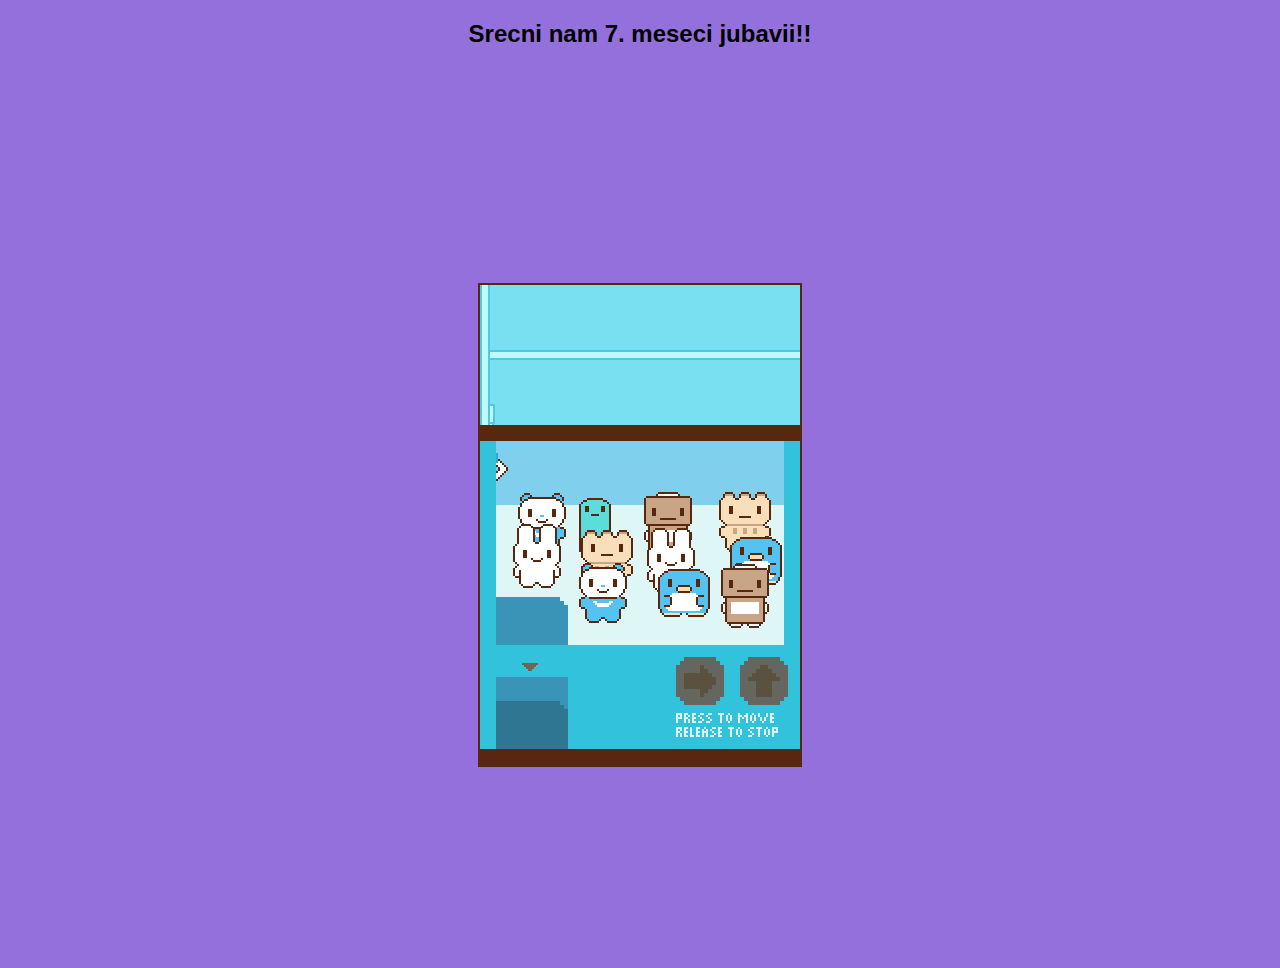
<file: index.html>
<!DOCTYPE html>
<html lang="en">
  <head>
    <meta charset="UTF-8">
    <meta name="viewport" content="width=device-width, initial-scale=1.0">
    <link rel="stylesheet" href="claw-machine.css">
    <title>Izvuci igrackicu!!</title>
  </head>
  <body>
    <h2 center>Srecni nam 7. meseci jubavii!!</h2>
    <div class="wrapper">
      <div class="collection-box pix"></div>
      <div class="claw-machine">
        <div class="box pix">
          <div class="machine-top pix">
            <div class="arm-joint pix">
              <div class="arm pix">
                <div class="claws pix"></div>
              </div>
            </div>
            <div class="rail hori pix"></div>
            <div class="rail vert pix"></div>
          </div>
          <div class="machine-bottom pix">
            <div class="collection-point pix"></div>
          </div>
        </div>
        <div class="control pix">
          <div class="cover left"></div>
          <button class="hori-btn pix"></button>
          <button class="vert-btn pix"></button>
          <div class="cover right">
            <div class="instruction pix"></div>
          </div>
          <div class="cover bottom"></div>
          <div class="cover top">
            <div class="collection-arrow pix"></div>
          </div>
          <div class="collection-point pix"></div>
        </div>
      </div>
    </div>
    <script src="claw-machine.js"></script>
  </body>
</html>
</file>
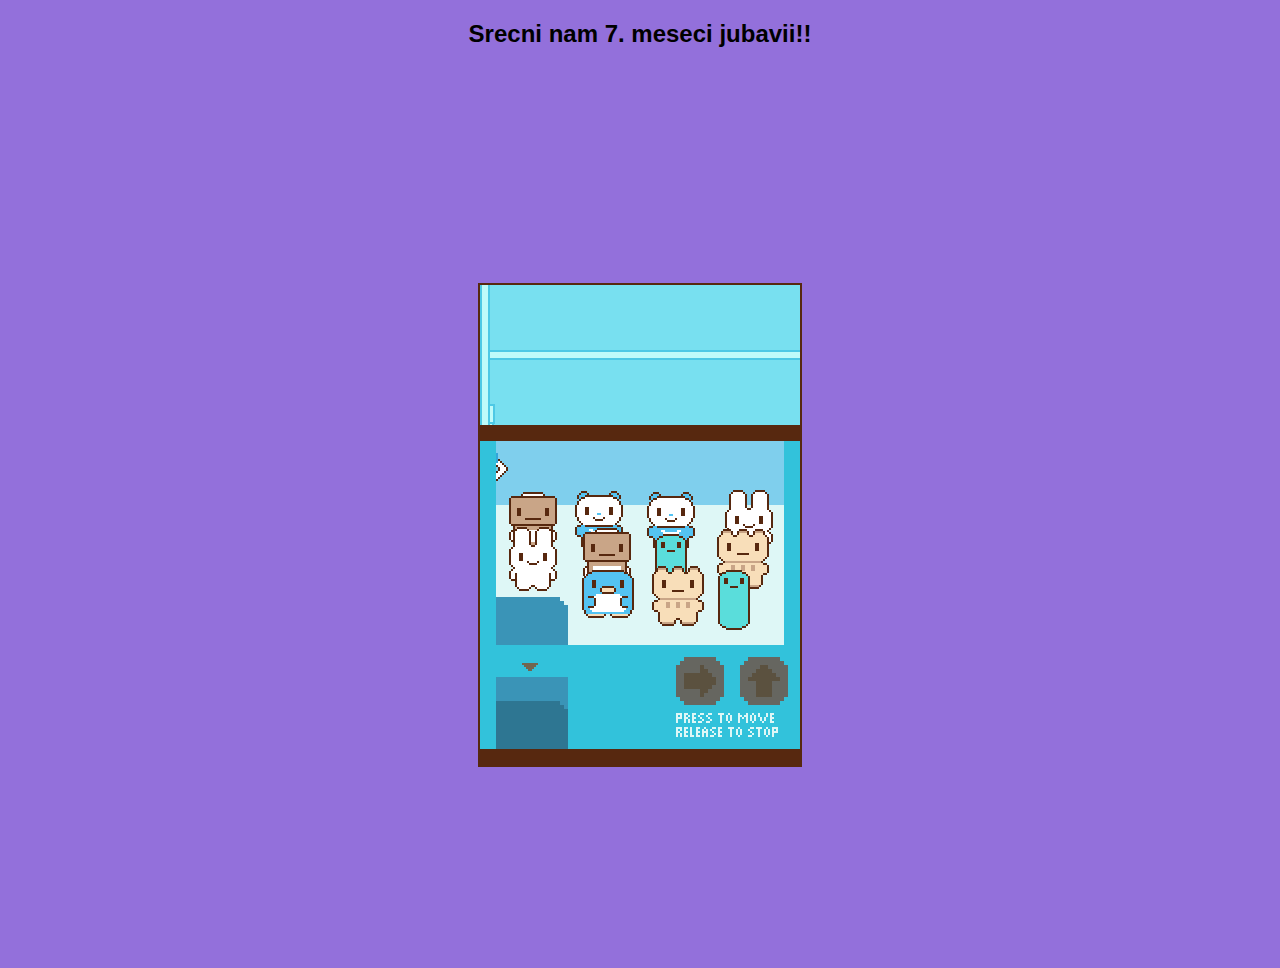
<file: claw-machine.html>
<!DOCTYPE html>
<html lang="en">
  <head>
    <meta charset="UTF-8">
    <meta name="viewport" content="width=device-width, initial-scale=1.0">
    <link rel="stylesheet" href="claw-machine.css">
    <title>Izvuci igrackicu!!</title>
  </head>
  <body>
    <h2 center>Srecni nam 7. meseci jubavii!!</h2>
    <div class="wrapper">
      <div class="collection-box pix"></div>
      <div class="claw-machine">
        <div class="box pix">
          <div class="machine-top pix">
            <div class="arm-joint pix">
              <div class="arm pix">
                <div class="claws pix"></div>
              </div>
            </div>
            <div class="rail hori pix"></div>
            <div class="rail vert pix"></div>
          </div>
          <div class="machine-bottom pix">
            <div class="collection-point pix"></div>
          </div>
        </div>
        <div class="control pix">
          <div class="cover left"></div>
          <button class="hori-btn pix"></button>
          <button class="vert-btn pix"></button>
          <div class="cover right">
            <div class="instruction pix"></div>
          </div>
          <div class="cover bottom"></div>
          <div class="cover top">
            <div class="collection-arrow pix"></div>
          </div>
          <div class="collection-point pix"></div>
        </div>
      </div>
    </div>
    <script src="claw-machine.js"></script>
  </body>
</html>
</file>
<file: claw-machine.css>
*,
::before,
::after {
  box-sizing: border-box;
}

body {
  padding: 0;
  margin: 0;
  font-family: sans-serif;
  background-color: mediumpurple;
  --brown: #57280f;
  --blue: #33a5da;
  --dark-blue: #3a94b7;
  --machine-color: #32c2db;
  --machine-width: 160px;
  --m: 2;
}

.wrapper {
  display: flex;
  justify-content: center;
  align-items: center;
  height: 100vh;
  min-height: 600px;
  flex-direction: column;
}

.pix,
.pix::before,
.pix::after {
  width: calc(var(--w) * var(--m));
  height: calc(var(--h) * var(--m));
  image-rendering: pixelated;
  background-size: calc(var(--w) * var(--m)) calc(var(--h) * var(--m));
}

.pix::before,
.pix::after {
  position: absolute;
  content: '';
}

.claw-machine {
  display: flex;
  flex-direction: column;
  border: 2px solid var(--brown);
  overflow: hidden;
}

.collection-box {
  --h: 32px;
  width: calc(var(--m) * var(--machine-width));
  margin: calc(var(--m) * var(--h) * -1 - 10px) 0 24px;
  display: flex;
  align-items: bottom;
  justify-content: start;
}

.collection-box .toy-wrapper {
  position: relative;
  width: calc(100% / 6);
  display: flex;
  align-items: end;
  justify-content: center;
}

.collection-box .toy-wrapper .toy::after {
  top: auto;
  bottom: 0;
}

.toy-wrapper.squeeze-in {
  width: 0;
  animation: squeeze-in forwards 0.4s;
  animation-delay: 1.4s;
}

@keyframes squeeze-in {
  0% {
    width: 0;
  }
  100% {
    width: calc(100% / 6);
  }
}

@keyframes show-toy-2 {
  0% {
    opacity: 0;
    transform: translateY(-100vh);
  }
  100% {
    opacity: 1;
    transform: translateY(0);
  }
}

.toy-wrapper .toy {
  opacity: 0;
  transform: translateY(-100vh);
  animation: forwards show-toy-2 0.8s;
  animation-delay: 1s;
}

.claw-machine.show-overlay::after {
  content: '';
  position: absolute;
  width: 100%;
  height: 100%;
  left: 0;
  top: 0;
  background-color: var(--machine-color);
  opacity: 0.6;
  z-index: 6;
  pointer-events: none;
}

.box {
  position: relative;
  background-color: #7fcfed;
  --w: var(--machine-width);
  --h: 180px;
}

.box::before {
  background-color: var(--brown);
  top: calc(70px * var(--m));
  width: 100%;
  height: calc(var(--m) * 8px);
  z-index: 5;
}

.box::after {
  background-color: var(--machine-color);
  top: calc(70px * var(--m));
  right: 0px;
  width: calc(var(--m) * 8px);
  height: calc(var(--m) * 170px);
  z-index: 2;
}

.machine-top,
.machine-bottom {
  position: absolute;
  width: 100%;
  --h: 70px;
  height: calc(var(--h) * var(--m));
}

.machine-top {
  top: 0;
  display: flex;
  align-items: center;
  z-index: 1;
}

.machine-top::after {
  content: '';
  top: 0;
  left: 0;
  width: 100%;
  height: 100%;
  background-color: #70f7f372;
}

.machine-bottom {
  bottom: 0;
  background-color: #def7f6;
}

.collection-point {
  position: absolute;
  bottom: 0;
  background-image: url([data-uri]);
  --w: 44px;
  --h: 24px;
  /* z-index: 2; */
  z-index: 0;
}

.rail {
  top: 0;
  left: 0;
  transition: 0.3s;
  border: solid var(--blue);
}

.rail.hori {
  --h: 5px;
  width: 100%;
  background-color: #fff;
  border-width: 2px 0;
}

.rail.vert {
  position: absolute;
  --h: 70px;
  --w: 5px;
  background-color: #fff;
  border-width: 0 2px;
}

.arm-joint {
  position: absolute;
  top: 0;
  left: 0;
  --w: 5px;
  --h: 5px;
  transition: 0.3s;
  z-index: -1;
}

.arm-joint::after {
  position: absolute;
  border: solid var(--blue) 2px;
  background-color: #fff;
  --w: 10px;
  --h: 10px;
  top: calc(var(--m) * var(--h) * -0.25);
  left: calc(var(--m) * var(--w) * -0.25);
}

.arm::after {
  position: absolute;
  --w: 13px;
  --h: 7px;
  bottom: calc(var(--m) * -1px);
  left: calc(var(--m) * -3px);
  background-image: url([data-uri]);
}

.arm.missed::after {
  background-image: url([data-uri]);
}

.control {
  position: relative;
  --h: 60px;
  width: 100%;
  text-align: right;
  background-color: var(--dark-blue);
}

.cover {
  position: absolute;
  background-color: var(--machine-color);
  --top-size: calc(var(--m) * 20px);
  --bottom-size: calc(var(--m) * 10px);
  z-index: 4;
}

.top {
  top: 0;
  width: 100%;
  height: calc(var(--m) * 16px);
}

.collection-arrow {
  position: absolute;
  left: calc(var(--m) * 21px);
  top: calc(var(--m) * 9px);
  --w: 8px;
  --h: 4px;
  background-image: url([data-uri]);
  filter: sepia(1) brightness(0.5);
}

.bottom {
  bottom: 0px;
  width: 100%;
  height: calc(var(--m) * 8px);
  background-color: var(--brown);
}

.left {
  bottom: 0px;
  left: 0px;
  height: calc(var(--m) * 170px);
  width: calc(var(--m) * 8px);
}

.right {
  top: 0;
  right: 0px;
  height: 100%;
  width: calc(var(--m) * 116px);
}

.instruction {
  position: absolute;
  --w: 51px;
  --h: 12px;
  background-image: url([data-uri]);
  top: calc(var(--m) * 34px);
  right: calc(var(--m) * 11px);
}

.arm {
  position: absolute;
  --w: 7px;
  --h: 28px;
  background-color: #fff;
  box-shadow: 0 0 0 2px var(--blue);
  transition: 0.3s;
  margin-top: calc(var(--m) * -1px);
  margin-left: calc(var(--m) * -1px);
}

.claws {
  position: absolute;
  --w: 3px;
  --h: 10px;
  bottom: calc(var(--m) * -5px);
  left: calc(var(--m) * 2.5px);
}

.claws::before,
.claws::after {
  top: 0;
  --w: 10px;
  --h: 16px;
  transition: 0.2s;
}

.claws::before {
  left: calc(var(--m) * -10px);
  background-image: url([data-uri]);
  --close-angle: 45deg;
  transform-origin: top right;
}

.claws::after {
  left: calc(var(--m) * 2.5px);
  background-image: url([data-uri]);
  --close-angle: -45deg;
  transform-origin: top left;
}

.arm.open .claws::before,
.arm.open .claws::after {
  rotate: var(--close-angle);
}

.arm-joint::before {
  --w: 20px;
  --h: 16px;
  transform: scale(var(--scale));
  margin-left: -15px;
  margin-top: var(--shadow-pos);
  background-image: url([data-uri]);
  background-image: url([data-uri]);
  z-index: -1;
  opacity: 0.5;
}

button {
  position: relative;
  z-index: 5;
  --w: 24px;
  --h: 24px;
  margin: 12px 12px 0 0;
  border: 0;
  background-color: transparent;
  background-image: url([data-uri]);
  filter: sepia(1) brightness(0.4);
  pointer-events: none;
  cursor: pointer;
}

.hori-btn {
  transform: rotate(90deg);
}

.active {
  animation: pulse infinite 1s;
  pointer-events: all;
}

@keyframes pulse {
  0%,
  100% {
    filter: sepia(0);
  }
  50% {
    filter: sepia(1);
  }
}

.toy.display {
  transform: scale(3);
  animation: forwards show-toy-1 0.8s;
  animation-delay: 1s;
}

.toy {
  position: absolute;
  transition: transform 1s, left 0.3s, top 0.3s;
  --m: 2;
  --w: 20px;
  --h: 27px;
  transform: rotate(var(--rotate-angle));
  pointer-events: none;
}

.toy::after {
  content: '';
}

.toy.bear::after {
  --w: 24px;
  --h: 30px;
  top: calc(var(--m) * -2px);
  left: calc(var(--m) * -2px);
  background-image: url([data-uri]);
}

.toy.bear.grabbed::after {
  background-image: url([data-uri]);
}

.toy-wrapper .toy.bear::after {
  background-image: url([data-uri]);
}

.toy.bunny {
  --w: 20px;
  --h: 29px;
}

.toy.bunny::after {
  --w: 24px;
  --h: 32px;
  top: calc(var(--m) * -2px);
  left: calc(var(--m) * -2px);
  background-image: url([data-uri]);
}

.toy.bunny.grabbed::after {
  background-image: url([data-uri]);
}

.toy-wrapper .toy.bunny::after {
  background-image: url([data-uri]);
}

.toy.golem::after {
  --w: 26px;
  --h: 30px;
  top: calc(var(--m) * -1px);
  left: calc(var(--m) * -3px);
  background-image: url([data-uri]);
}

.toy.golem.grabbed::after {
  background-image: url([data-uri]);
}

.toy-wrapper .toy.golem::after {
  background-image: url([data-uri]);
}

.toy.cucumber {
  --w: 16px;
  --h: 28px;
}

.toy.cucumber::after {
  --w: 16px;
  --h: 30px;
  top: calc(var(--m) * 1px);
  left: 0;
  background-image: url([data-uri]);
}

.toy.cucumber.grabbed::after {
  background-image: url([data-uri]);
}

.toy-wrapper .toy.cucumber::after {
  background-image: url([data-uri]);
}

.toy.penguin {
  --w: 24px;
  --h: 22px;
}

.toy.penguin::after {
  --w: 26px;
  --h: 24px;
  top: calc(var(--m) * -1px);
  left: calc(var(--m) * -1px);
  background-image: url([data-uri]);
}

.toy.penguin.grabbed::after {
  background-image: url([data-uri]);
}

.toy-wrapper .toy.penguin::after {
  background-image: url([data-uri]);
}

.toy.robot {
  --w: 20px;
  --h: 30px;
}

.toy.robot::after {
  --w: 24px;
  --h: 32px;
  top: calc(var(--m) * -1px);
  left: calc(var(--m) * -2px);
  background-image: url([data-uri]);
}

.toy.robot.grabbed::after {
  background-image: url([data-uri]);
}

.toy-wrapper .toy.robot::after {
  background-image: url([data-uri]);
}

.toy.selected {
  pointer-events: all;
}

@keyframes show-toy-1 {
  0% {
    opacity: 1;
    transform: scale(3) translateY(0);
  }
  30% {
    opacity: 0;
  }
  100% {
    opacity: 0;
    transform: scale(1) translateY(-100vh);
  }
}

.control .collection-point {
  filter: brightness(0.8);
  bottom: calc(var(--m) * 8px);
}

.sign {
  position: absolute;
  color: var(--brown);
  bottom: 10px;
  right: 10px;
  font-size: 10px;
}

a {
  color: var(--brown);
  text-decoration: none;
}

a:hover {
  text-decoration: underline;
}

h2{
  text-align: center;
}
</file>
